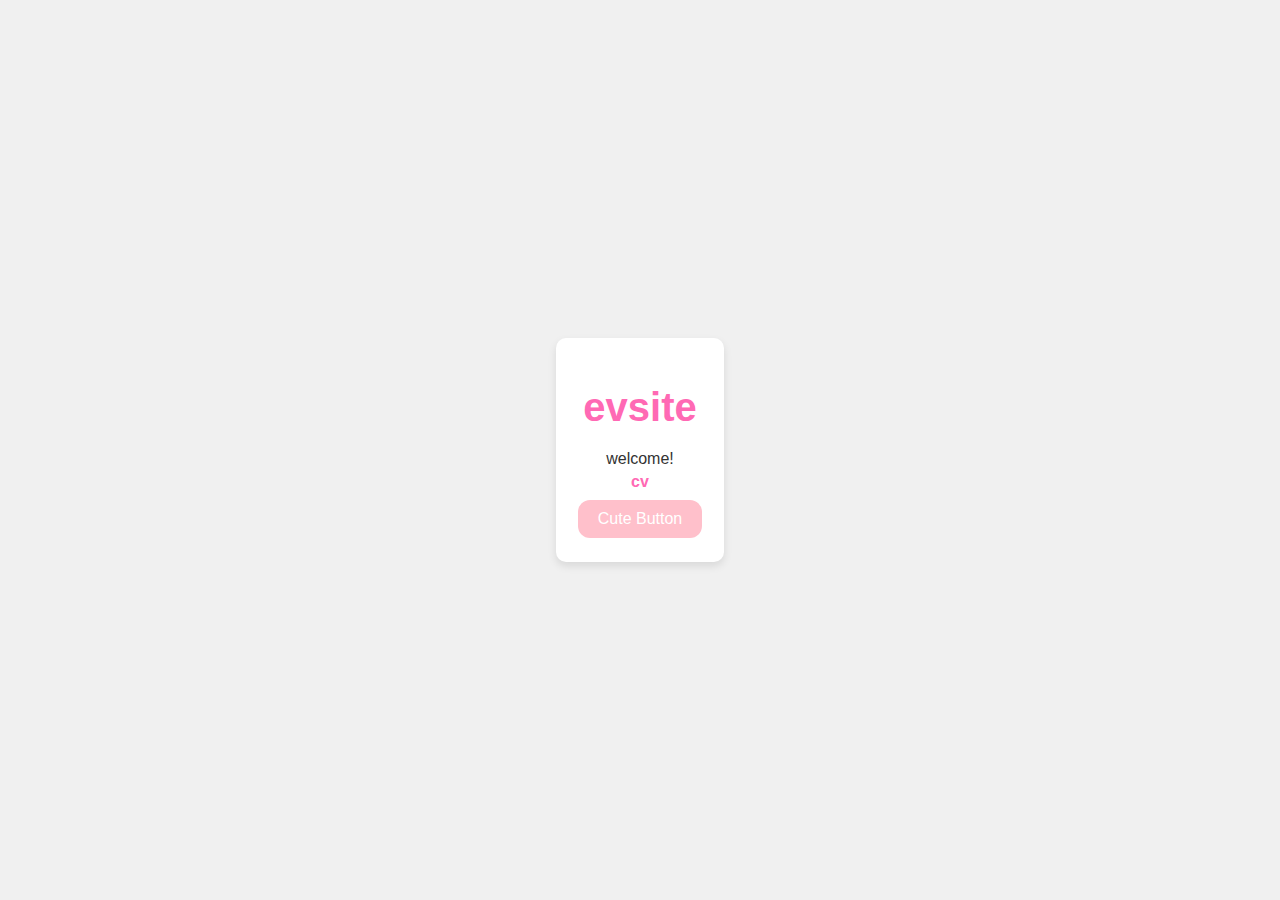
<file: index.html>
<!DOCTYPE html>
<html>
<head>
    <link rel="stylesheet" type="text/css" href="styles.css">
</head>
<body>

<div class="container">
    <h1>evsite</h1>

    <p>welcome!</p>

    <!-- <p><a href='webnovel_reviews.html'>webnovel reviews</a></p> -->
    <!-- <p><a href='tierlists.html'>tierlists</a></p> -->
    <p><a href='cv.html'>cv</a></p>
    <!-- <p><a href='literature.html'>literature</a></p>
    <p><a href='cv.html'>music</a></p>
    <p><a href='cv.html'>music</a></p> -->
    

    <!-- Cute button -->
    <button>
        Cute Button
    </button>
</div>

</body>
</html>
</file>
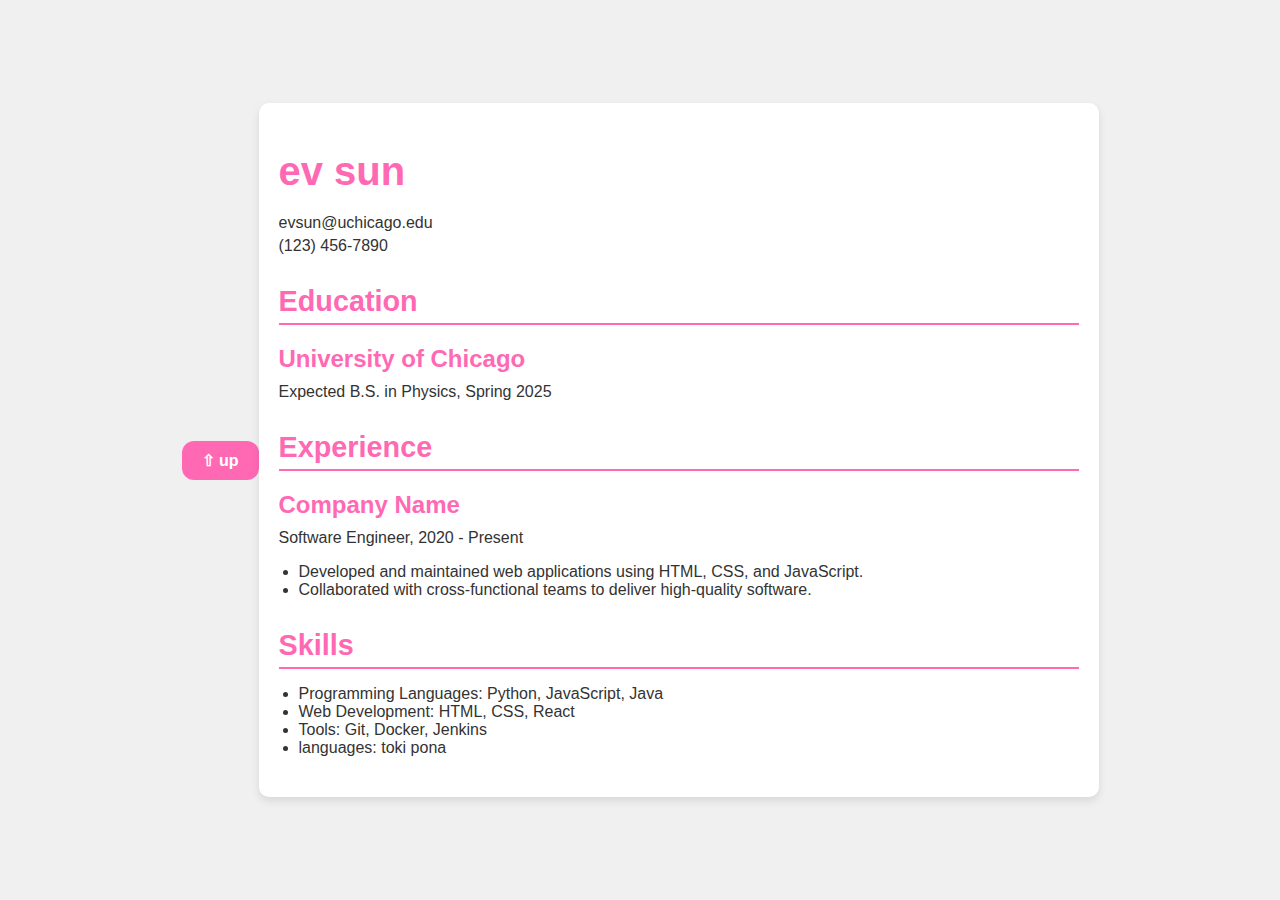
<file: cv.html>
<!DOCTYPE html>
<html>
<head>
    <link rel="stylesheet" type="text/css" href="styles.css">
    <title>CV</title>
</head>
<body>

<!-- Stylish back button -->
<a href="index.html" class="back-button">&#8679; up</a>


<div class="cv-container">
    <h1>ev sun</h1>
    <p>evsun@uchicago.edu</p>
    <p>(123) 456-7890</p>

    <h2>Education</h2>
    <div class="cv-section">
        <h3>University of Chicago</h3>
        <p>Expected B.S. in Physics, Spring 2025</p>
    </div>

    <h2>Experience</h2>
    <div class="cv-section">
        <h3>Company Name</h3>
        <p>Software Engineer, 2020 - Present</p>
        <ul>
            <li>Developed and maintained web applications using HTML, CSS, and JavaScript.</li>
            <li>Collaborated with cross-functional teams to deliver high-quality software.</li>
        </ul>
    </div>

    <h2>Skills</h2>
    <div class="cv-section">
        <ul>
            <li>Programming Languages: Python, JavaScript, Java</li>
            <li>Web Development: HTML, CSS, React</li>
            <li>Tools: Git, Docker, Jenkins</li>
            <li>languages: toki pona</li>
        </ul>
    </div>
</div>

</body>
</html>
</file>
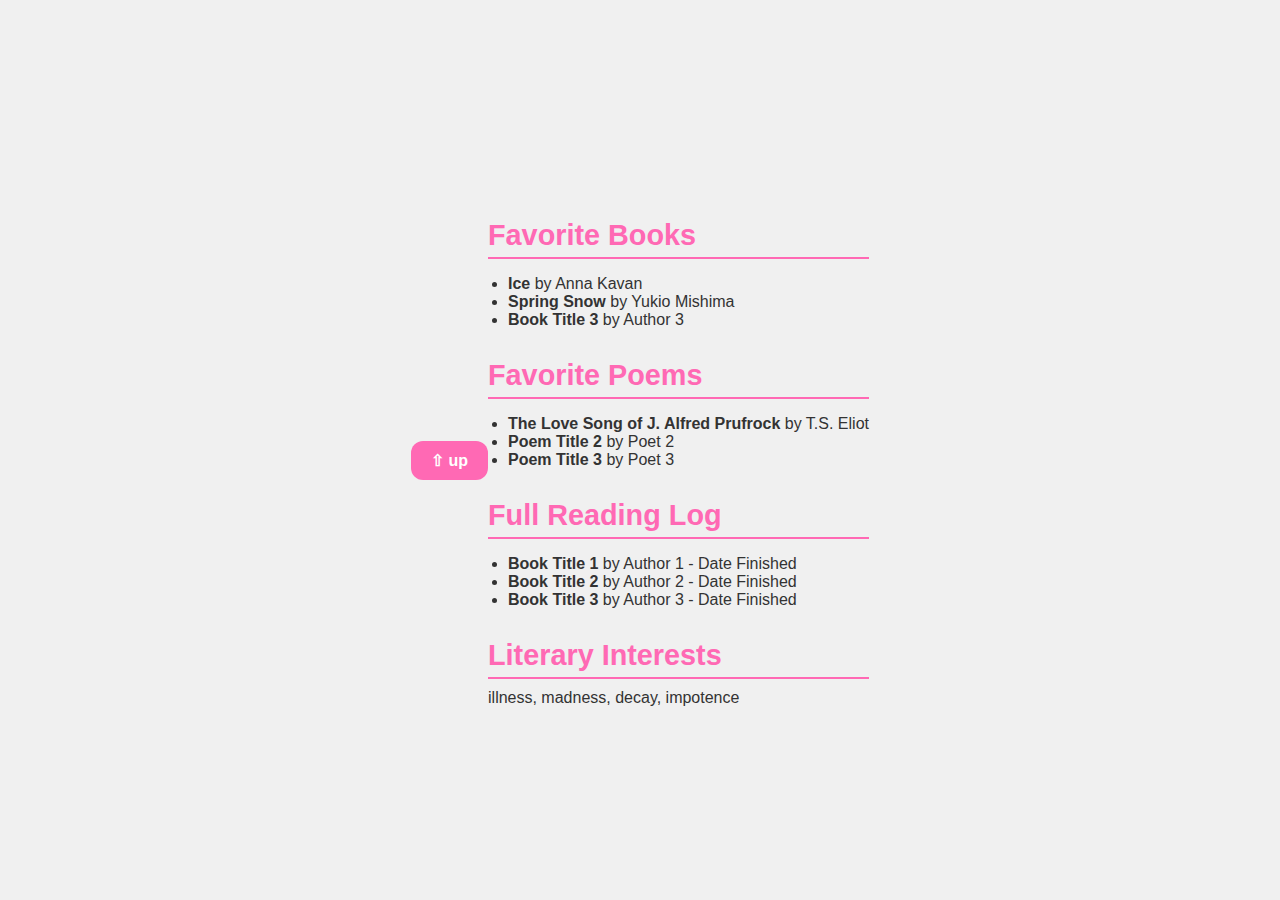
<file: literature.html>
<!DOCTYPE html>
<html>
<head>
    <link rel="stylesheet" type="text/css" href="styles.css">
    <title>literature</title>
</head>
<body>

<a href="index.html" class="back-button">&#8679; up</a>

<div class="literature-container">

    <section class="favorite-books">
        <h2>Favorite Books</h2>
        <ul>
            <li><strong>Ice</strong> by Anna Kavan</li>
            <li><strong>Spring Snow</strong> by Yukio Mishima</li>
            <li><strong>Book Title 3</strong> by Author 3</li>
        </ul>
    </section>

    <section class="favorite-poems">
        <h2>Favorite Poems</h2>
        <ul>
            <li><strong>The Love Song of J. Alfred Prufrock</strong> by T.S. Eliot</li>
            <li><strong>Poem Title 2</strong> by Poet 2</li>
            <li><strong>Poem Title 3</strong> by Poet 3</li>
        </ul>
    </section>

    <section class="reading-log">
        <h2>Full Reading Log</h2>
        <ul>
            <li><strong>Book Title 1</strong> by Author 1 - Date Finished</li>
            <li><strong>Book Title 2</strong> by Author 2 - Date Finished</li>
            <li><strong>Book Title 3</strong> by Author 3 - Date Finished</li>
            <!-- Add more books as needed -->
        </ul>
    </section>

    <section class="literary-interests">
        <h2>Literary Interests</h2>
        <p>illness, madness, decay, impotence</p>
    </section>
</div>

</body>
</html>
</file>
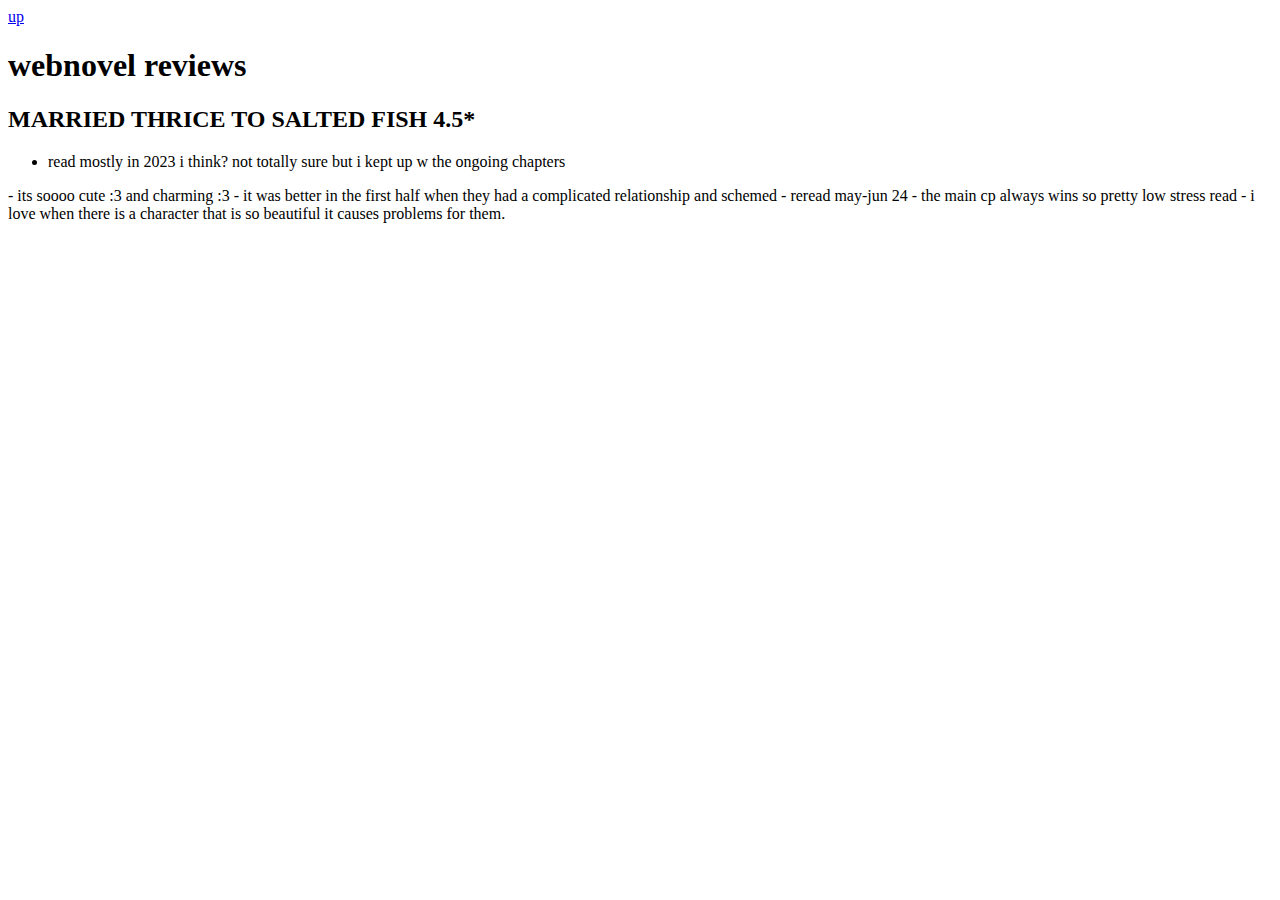
<file: webnovel_reviews.html>
<!DOCTYPE html>
<html>
<body>
<a href='home.html'>up</a>

<h1>webnovel reviews</h1>

<h2>MARRIED THRICE TO SALTED FISH 4.5*</h2>
<ul>
	<li> read mostly in 2023 i think? not totally sure but i kept up w the ongoing chapters </li>
</ul>
<p>- its soooo cute :3 and charming :3
- it was better in the first half when they had a complicated relationship and schemed
- reread may-jun 24
- the main cp always wins so pretty low stress read
- i love when there is a character that is so beautiful it causes problems for them.</p>

</body>
</html>
</file>
<file: styles.css>
body {
    font-family: Arial, sans-serif;
    background-color: #f0f0f0;
    color: #333;
    margin: 0;
    padding: 0;
    display: flex;
    justify-content: center;
    align-items: center;
    height: 100vh;
}

.container {
    background-color: white;
    padding: 20px;
    border-radius: 10px;
    box-shadow: 0 4px 8px rgba(0, 0, 0, 0.1);
    text-align: center;
}

a {
    color: #ff69b4;
    text-decoration: none;
    font-weight: bold;
}

a:hover {
    text-decoration: underline;
}

button {
    background-color: pink;
    border: none;
    color: white;
    padding: 10px 20px;
    text-align: center;
    text-decoration: none;
    display: inline-block;
    font-size: 16px;
    margin: 4px 2px;
    cursor: pointer;
    border-radius: 12px;
    transition: background-color 0.3s;
}

button:hover {
    background-color: #ff69b4;
}

/* New styles for the CV page */
.cv-container {
    background-color: white;
    padding: 20px;
    border-radius: 10px;
    box-shadow: 0 4px 8px rgba(0, 0, 0, 0.1);
    width: 80%;
    max-width: 800px;
    text-align: left;
}

h1, h2, h3 {
    color: #ff69b4;
    margin-bottom: 10px;
}

h1 {
    font-size: 2.5em;
    margin-bottom: 20px;
}

h2 {
    font-size: 1.8em;
    border-bottom: 2px solid #ff69b4;
    padding-bottom: 5px;
    margin-top: 30px;
}

h3 {
    font-size: 1.5em;
    margin-top: 20px;
}

.cv-section {
    margin-bottom: 20px;
}

ul {
    list-style-type: disc;
    padding-left: 20px;
}

p {
    margin: 5px 0;
}

/* Stylish back button */
.back-button {
    display: inline-block;
    margin-top: 20px;
    padding: 10px 20px;
    background-color: #ff69b4;
    color: white;
    text-decoration: none;
    border-radius: 12px;
    font-size: 16px;
    transition: background-color 0.3s;
    text-align: center;
}

.back-button:hover {
    background-color: pink;
}
</file>
